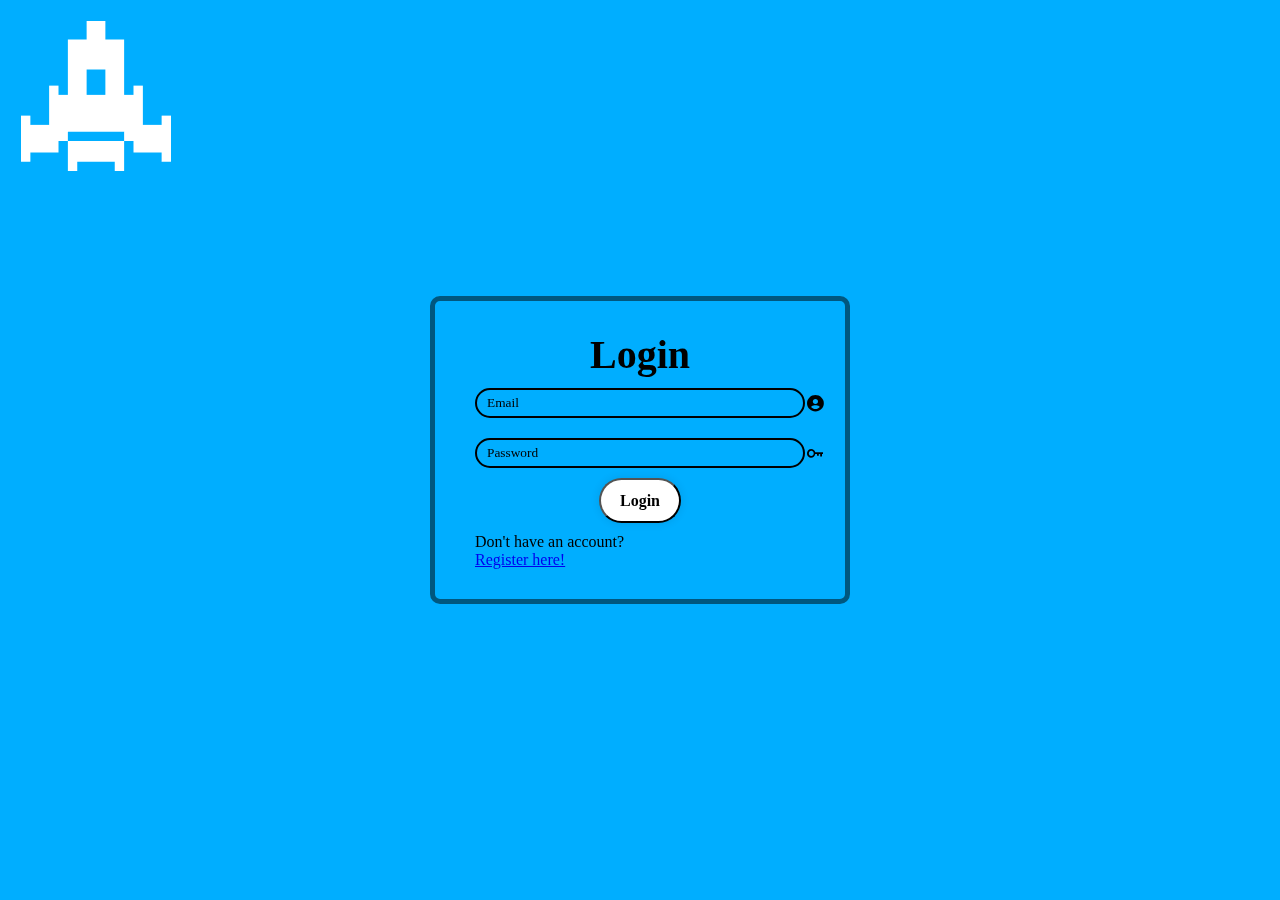
<file: index.html>
<!DOCTYPE html>
<html lang="en">
<head>
    <meta charset="UTF-8">
    <meta name="viewport" content="width=device-width, initial-scale=1.0">
    <title>Login/Register of Shooting Stars</title>
    <link rel="stylesheet" href="loginregister.css">
    <link rel="stylesheet" href="https://unpkg.com/boxicons@2.1.4/css/boxicons.min.css">
</head>
<body>

    <div class="wrap">
        <form id="authForm">

            <h1>Login</h1>

            <div class="inputbox">
                <input type="text" placeholder="Email" id="loginEmail" required>
                <i class='bx bxs-user-circle'></i>
            </div>

            <div class="inputbox">
                <input type="password" placeholder="Password" id="loginPassword" required>
                <i class='bx bx-key'></i>
            </div>

            <div id="container">
                <button type="submit" class="btn" id="loginButton">Login</button>
            </div>

            <p>Don't have an account?</p>
<a href="register.html">Register here!</a>


            
            
            
        </form>
    </div>

    <script src="loginregister.js">
        
    </script>
</body>
</html>
</file>
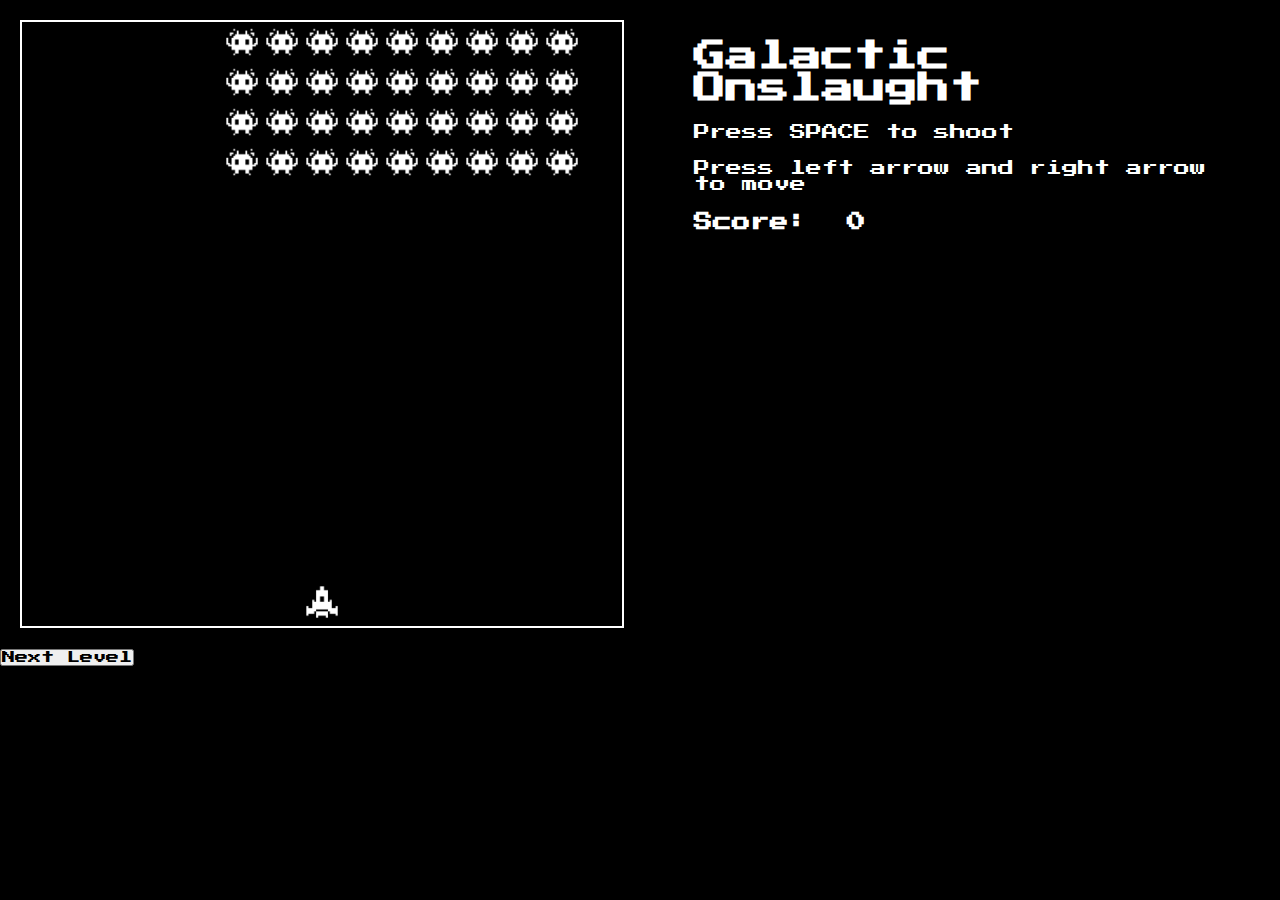
<file: app.html>
<!DOCTYPE html>
<html lang="en">
    <head>
        <title>Galactic Onslaught</title>
        <meta charset="UTF-8">
        <meta name="viewport" content="width=device-width, initial-scale=1">
        <link href="https://fonts.googleapis.com/css2?family=Press+Start+2P&display=swap" rel='stylesheet' />
        <link href="style.css" rel="stylesheet">
        
    </head>
    <body>
        <div class="app"></div>
        <button id="nextLevelButton">Next Level</button>
        <script src="index.js" defer></script>
    </body>
</html>
</file>
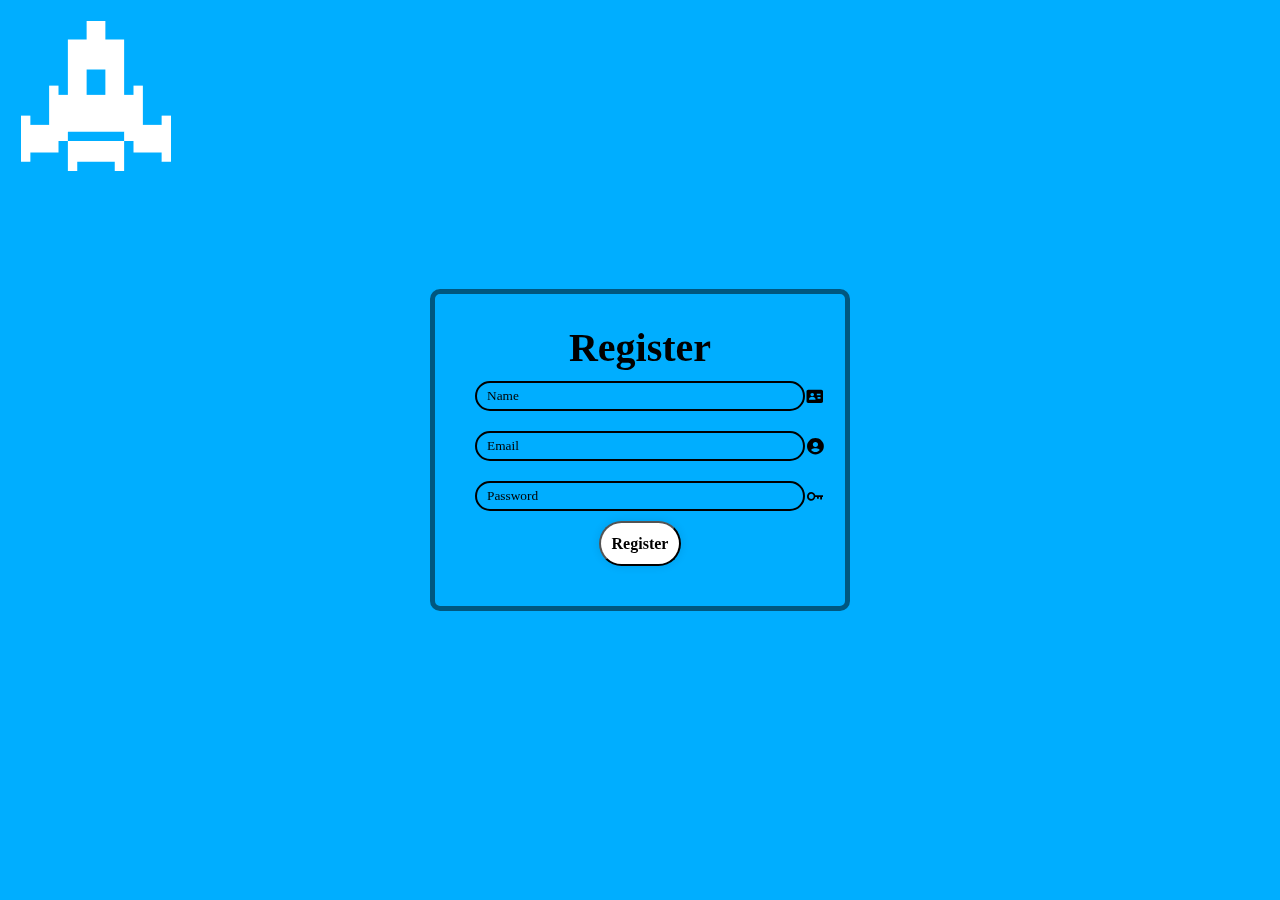
<file: register.html>
<!DOCTYPE html>
<html lang="en">
<head>
    <meta charset="UTF-8">
    <meta name="viewport" content="width=device-width, initial-scale=1.0">
    <title>Login/Register of Shooting Stars</title>
    <link rel="stylesheet" href="loginregister.css">
    <link rel="stylesheet" href="https://unpkg.com/boxicons@2.1.4/css/boxicons.min.css">
</head>
<body>

    <div class="wrap">
        <form id="authForm">

            <h1>Register</h1>

            <div class="inputbox">
                <input type="text" placeholder="Name" id="registerName" required>
                <i class='bx bxs-id-card'></i>
            </div>

            <div class="inputbox">
                <input type="text" placeholder="Email" id="registerEmail" required>
                <i class='bx bxs-user-circle'></i>
            </div>

            <div class="inputbox">
                <input type="password" placeholder="Password" id="registerPassword" required>
                <i class='bx bx-key'></i>
            </div>

            <div id="container">
                <button type="submit" class="btn" id="registerButton">Register</button>
        
            
            </div>
            
        </form>
    </div>

    <script src="loginregister.js">
        
    </script>
</body>
</html>
</file>
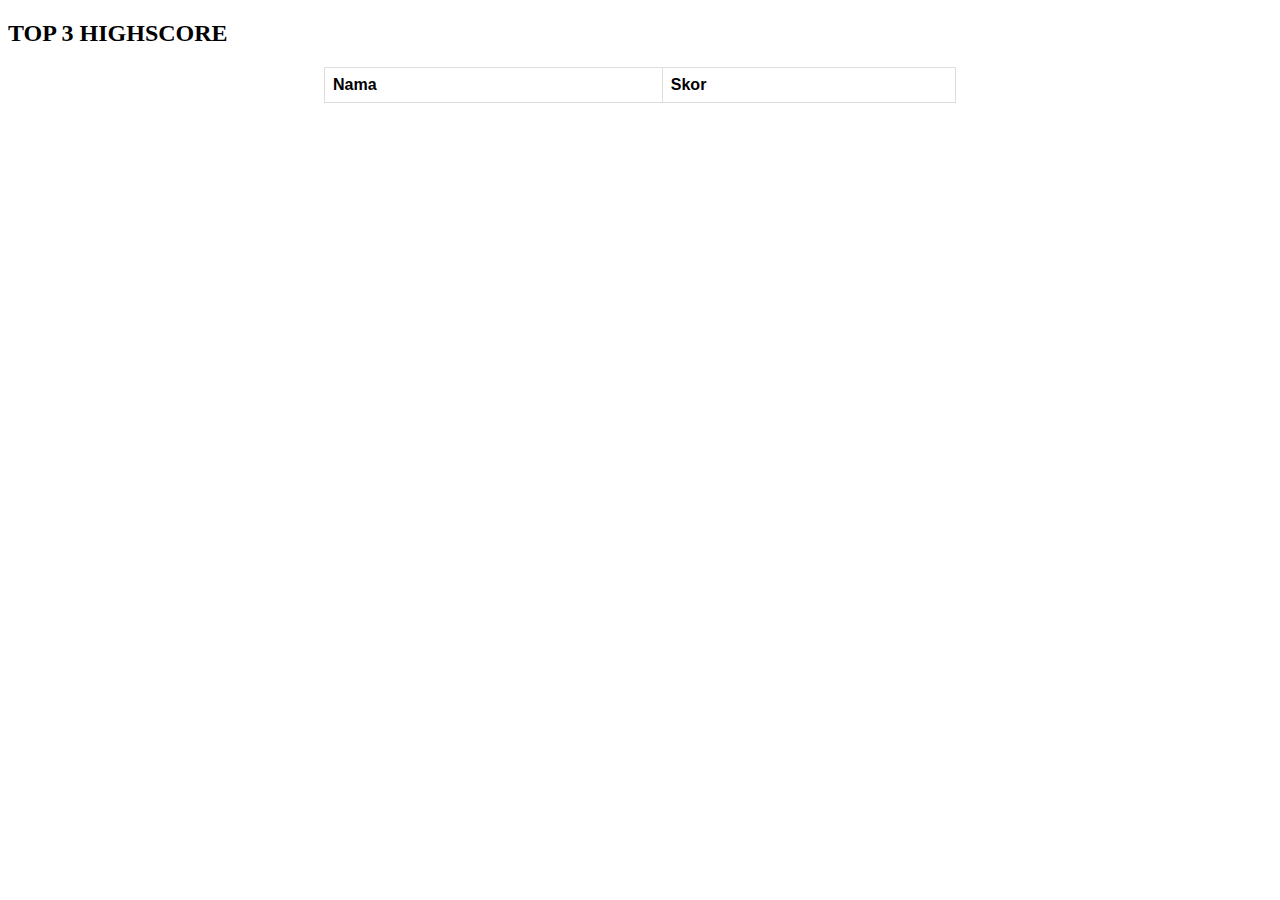
<file: users.html>
<!DOCTYPE html>
<html>
<head>
    <link rel="stylesheet" type="text/css" href="users.css">
</head>
<body>

<h2>TOP 3 HIGHSCORE</h2>

<table id="user-table">
    <tr>
        <th >Nama</th>
        <th >Skor</th>
    </tr>
</table>

<script src="users.js"></script>

</body>
</html>
</file>
<file: loginregister.css>
*{
    margin : 0;
    padding: 0;
    box-sizing:border-box;
    font-family: 'Arial Narrow Bold';
}

body {
    display: flex;
    justify-content: center;
    align-items: center;
    min-height: 100vh;
    background-image: url('spaceship.png');
    background-color: rgb(0, 174, 255);
    background-size: auto;
    background-repeat: no-repeat;
    background-attachment: fixed;
    position: fixed;
    top: 0;
    right: 0;
    bottom: 0;
    left: 0;
    z-index: -1;


}

.wrap {
    width:420px;
    background-image: transparent;
    border: 5px solid rgba(0, 0, 0, 0.5);
    color: rgb(0, 0, 0);
    border-radius: 10px;
    padding: 30px 40px;
}

.wrap h1{
    font-size: 40px;
    text-align: center;
}

.wrap .input-box {
    width : 100%;
    height : 50px;
    background : rgb(233, 55, 138);
    margin : 30px 0;
    position: relative;
}

#container {
    display: flex;
    justify-content: center; 
    align-items: center; 
}

.btn {
    width: 25%;
    height: 45px;
    background: rgb(255, 255, 255);
    border-radius: 40px;
    box-shadow: 0 0 10px rgba(0, 0, 0, .1);
    cursor: pointer;
    font-size: 16px;
    color: black;
    font-weight: 600;
    margin-bottom: 10px;

}


input {
    width: 100%;
    height: 30px;
    margin-top: 10px;
    margin-bottom: 10px;
    background: transparent;
    border-radius: 40px;
    border: 2px solid rgb(0, 0, 0);
    size: 60px;
    padding-left: 10px;
}

input::placeholder{
    color: black;
}

i {
    position: absolute;
    font-size: 20px;
    margin-top: 15px;
    margin-bottom: 10px;
}

.btn:hover{
    transform: scale(1.05);
    box-shadow: 0px 8px 15px rgba(0, 0, 0, 0.3);
}
</file>
<file: style.css>
* {
    margin: 0;
    padding: 0;
    /* box-sizing: border-box; */
    font-family: 'Press Start 2P', cursive;
}

body {
    background-color: rgb(0, 0, 0);
}

.app {
    display: grid;
    grid-template-columns: 644px 1fr;
    gap: 10px;
}

.btn-play{
    margin-left: 200px;
    height: 100px;
    width: 200px;
}

.grid {
    width: 600px;
    height: 604px;
    margin: 20px;
    border: white solid 2px;
    display: grid;
    grid-template-columns: repeat(auto-fit, 40px);
    grid-auto-rows: 40px;
}

.grid > div {
    width: 40px;
    height: 40px;
    background-position: center center;
    background-repeat: no-repeat;
    background-size: contain;
}

/* div {
    display: block;
} */

.spaceship {
    background-image: url('spaceship.png')
}

.laser {
    background-image: url('projectile.png')
}

.alien {
    background-image: url('alien.png')
}

.hit {
    background-image: url('explosion.png')
}

.message {
    position: absolute;
    top: 200px;
    left: 200px;
    width: 200px;
    height: 100px;
    background-color: white;
    opacity: 85%;
}

.message h1 {
    color: rgb(0, 0, 0);
    text-align: center;
    line-height: 50px;
}

.scoreboard {
    margin: 20px;
    color: white;
}

.scoreboard * {
    margin: 20px;
}
</file>
<file: users.css>
table {
    font-family: Arial, sans-serif;
    border-collapse: collapse;
    width: 50%;
    margin: 20px auto;
}

td, th {
    border: 1px solid #dddddd;
    text-align: left;
    padding: 8px;
}

th {
    background-color: #f2f2f2;
}
</file>
